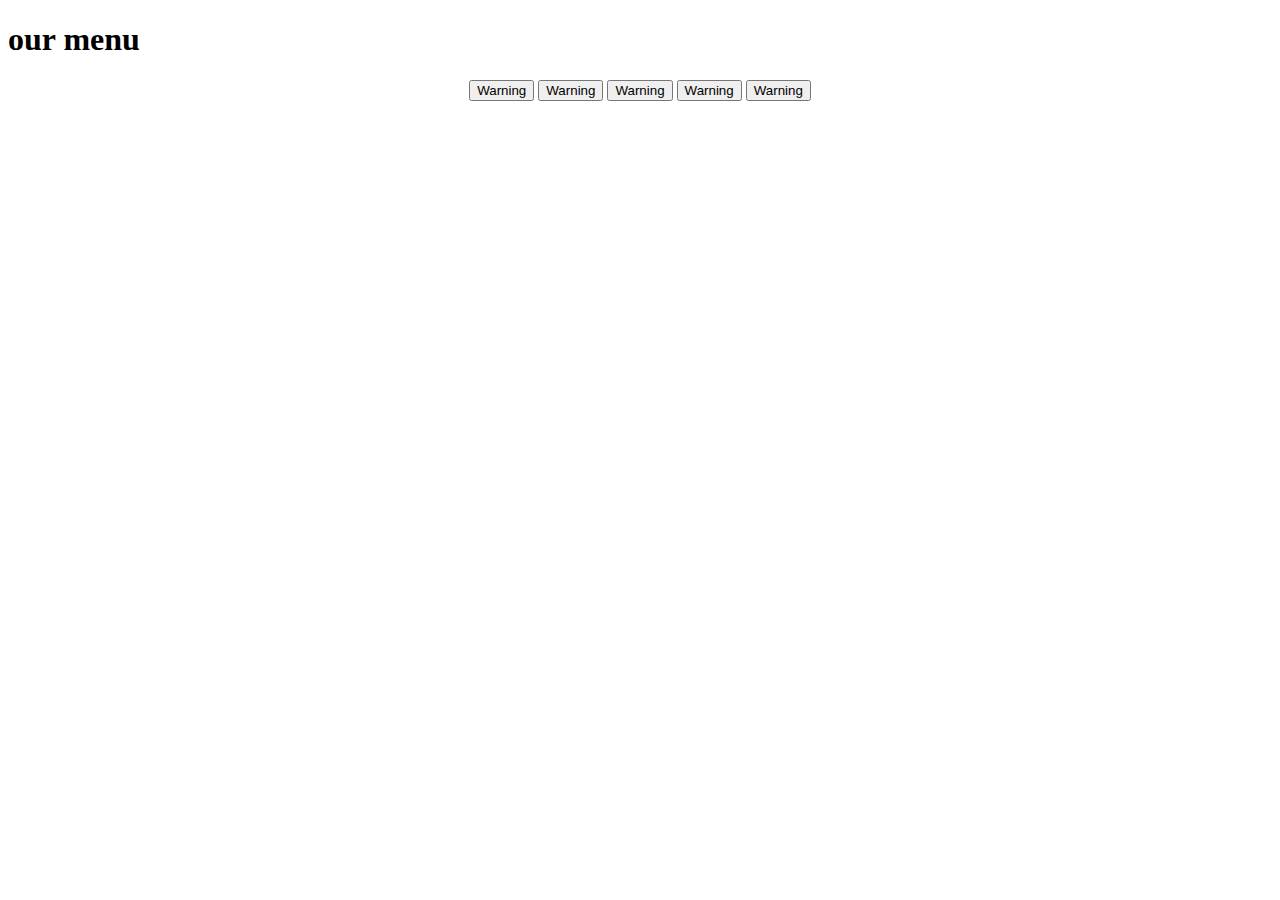
<file: index.html>
<!DOCTYPE html>
<html lang="en">
<head>
    <meta charset="UTF-8">
    <meta http-equiv="X-UA-Compatible" content="IE=edge">
    <meta name="viewport" content="width=device-width, initial-scale=1.0">
    <link href="https://cdn.jsdelivr.net/npm/bootstrap@5.0.2/dist/css/bootstrap.min.css" rel="stylesheet" integrity="sha384-EVSTQN3/azprG1Anm3QDgpJLIm9Nao0Yz1ztcQTwFspd3yD65VohhpuuCOmLASjC" crossorigin="anonymous">
    <link rel="stylesheet" href="style.css">
    <title>Menu item array map</title>
</head>
<body>

    <div class="container">
        <h1>our menu</h1>
        <div class="container">
            <div class="row btn-container">
              <div class="col" style="text-align: center;">
                  <button type="button" class="btn btn-warning">Warning</button>
                  <button type="button" class="btn btn-warning">Warning</button>
                  <button type="button" class="btn btn-warning">Warning</button>
                  <button type="button" class="btn btn-warning">Warning</button>
                  <button type="button" class="btn btn-warning">Warning</button>
                </div>
              <!-- <div class="col"><button type="button" class="btn btn-info">Info</button></div>
              <div class="col"><button type="button" class="btn btn-info">Info</button></div>
              <div class="col"><button type="button" class="btn btn-info">Info</button></div> -->
            </div>
           
          </div>
       
      </div>

<script src="./app.js"></script>
<script src="https://cdn.jsdelivr.net/npm/@popperjs/core@2.9.2/dist/umd/popper.min.js" integrity="sha384-IQsoLXl5PILFhosVNubq5LC7Qb9DXgDA9i+tQ8Zj3iwWAwPtgFTxbJ8NT4GN1R8p" crossorigin="anonymous"></script>
<script src="https://cdn.jsdelivr.net/npm/bootstrap@5.0.2/dist/js/bootstrap.min.js" integrity="sha384-cVKIPhGWiC2Al4u+LWgxfKTRIcfu0JTxR+EQDz/bgldoEyl4H0zUF0QKbrJ0EcQF" crossorigin="anonymous"></script>
</body>
</html>
</file>
<file: style.css>
/* custom css to scroll bar */
::-webkit-scrollbar {
  width: 10px;
}

/* Track */
::-webkit-scrollbar-track {
  box-shadow: inset 0 0 5px grey; 
  border-radius: 10px;
}
 
/* Handle */
::-webkit-scrollbar-thumb {
  background: grey; 
  border-radius: 10px;
}

/* Handle on hover */
::-webkit-scrollbar-thumb:hover {
  background: #b30000; 
}
* {
    box-sizing: border-box;
 
  }
body{
  position: relative;
}
  .main{
    
    position: absolute;
    left: 50%;
    top: 50%;
    transform: translate(-50%,30%);
  }
  /* .scroll {
    margin:4px, 4px;
    padding:4px;
    background-color: green;
    width: 500px;
    height: 110px;
    overflow-x: hidden;
    overflow-y: auto;
    text-align:justify;
} */
  #myInput {
    background-image: url('/css/searchicon.png');
    background-position: 10px 12px;
    background-repeat: no-repeat;
    width: 100%;
    font-size: 16px;
    padding: 12px 20px 12px 40px;
    border: 1px solid #ddd;
    margin-bottom: 12px;
  }
  
  #myUL {
    width: 100%;
    height: 309px;
    /* custom scroll bar  */
    overflow-x: hidden;
    overflow-y: auto;
    /* text-align:justify; */
    list-style-type: none;
    padding: 0;
    margin: 0;
  }
  
  #myUL li {
    border: 1px solid #ddd;
    margin-top: -1px; /* Prevent double borders */
    background-color: #f6f6f6;
    padding: 12px;
    text-decoration: none;
    font-size: 18px;
    color: black;
    display: block
  }
  
  #myUL li :hover:not(.header) {
    background-color: #eee;
  }
</file>
